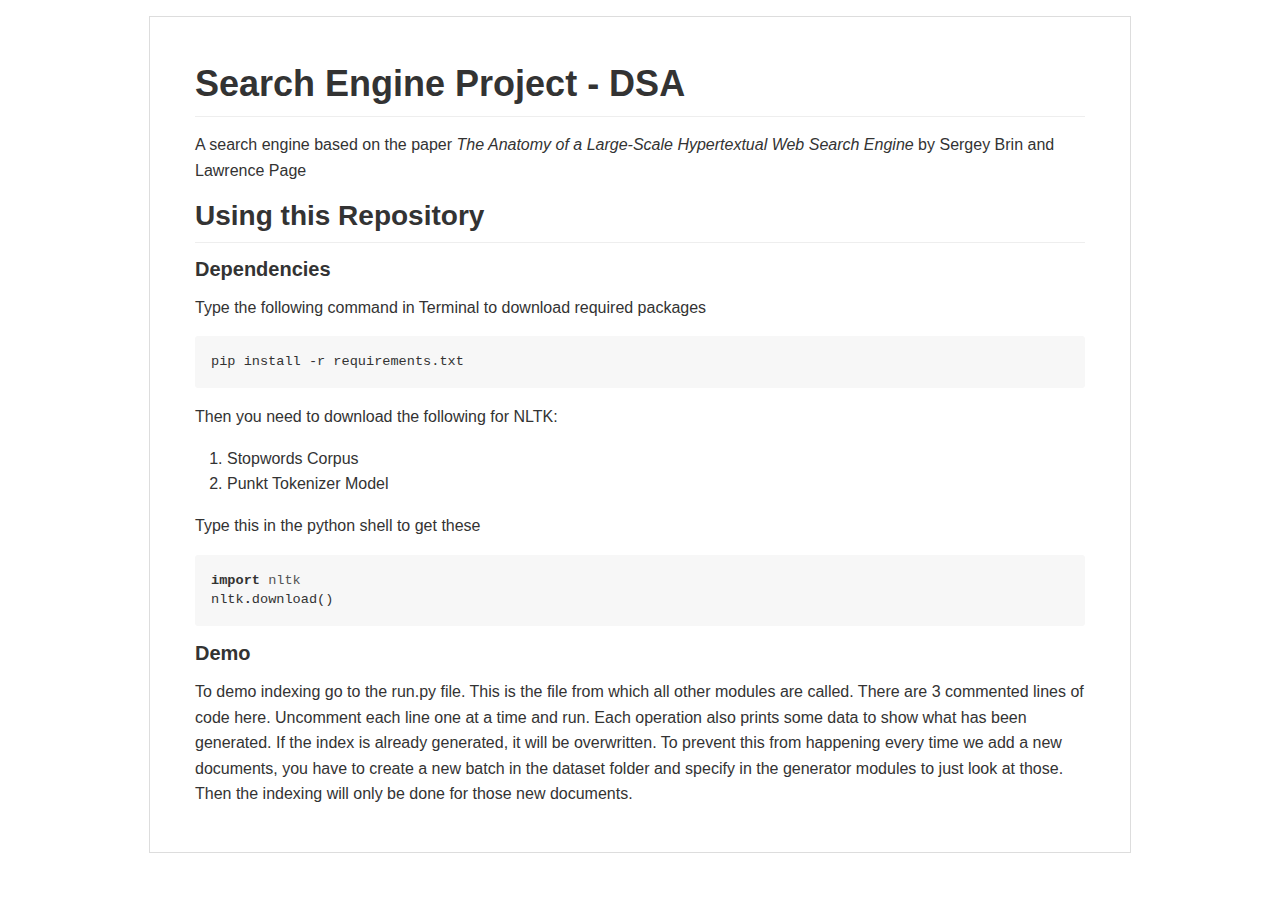
<file: README.html>
<!DOCTYPE html><html><head><meta charset="utf-8"><meta name="viewport" content="width=device-width, initial-scale=1"><style>body {
  max-width: 980px;
  border: 1px solid #ddd;
  outline: 1300px solid #fff;
  margin: 16px auto;
}

body .markdown-body
{
  padding: 45px;
}

@font-face {
  font-family: fontawesome-mini;
  src: url([data-uri]) format('woff');
}

.markdown-body {
  font-family: sans-serif;
  -ms-text-size-adjust: 100%;
  -webkit-text-size-adjust: 100%;
  color: #333333;
  overflow: hidden;
  font-family: "Helvetica Neue", Helvetica, "Segoe UI", Arial, freesans, sans-serif;
  font-size: 16px;
  line-height: 1.6;
  word-wrap: break-word;
}

.markdown-body a {
  background: transparent;
}

.markdown-body a:active,
.markdown-body a:hover {
  outline: 0;
}

.markdown-body b,
.markdown-body strong {
  font-weight: bold;
}

.markdown-body mark {
  background: #ff0;
  color: #000;
  font-style: italic;
  font-weight: bold;
}

.markdown-body sub,
.markdown-body sup {
  font-size: 75%;
  line-height: 0;
  position: relative;
  vertical-align: baseline;
}
.markdown-body sup {
  top: -0.5em;
}
.markdown-body sub {
  bottom: -0.25em;
}

.markdown-body h1 {
  font-size: 2em;
  margin: 0.67em 0;
}

.markdown-body img {
  border: 0;
}

.markdown-body hr {
  -moz-box-sizing: content-box;
  box-sizing: content-box;
  height: 0;
}

.markdown-body pre {
  overflow: auto;
}

.markdown-body code,
.markdown-body kbd,
.markdown-body pre,
.markdown-body samp {
  font-family: monospace, monospace;
  font-size: 1em;
}

.markdown-body input {
  color: inherit;
  font: inherit;
  margin: 0;
}

.markdown-body html input[disabled] {
  cursor: default;
}

.markdown-body input {
  line-height: normal;
}

.markdown-body input[type="checkbox"] {
  box-sizing: border-box;
  padding: 0;
}

.markdown-body table {
  border-collapse: collapse;
  border-spacing: 0;
}

.markdown-body td,
.markdown-body th {
  padding: 0;
}

.markdown-body .codehilitetable {
  border: 0;
  border-spacing: 0;
}

.markdown-body .codehilitetable tr {
  border: 0;
}

.markdown-body .codehilitetable pre,
.markdown-body .codehilitetable div.codehilite {
  margin: 0;
}

.markdown-body .linenos,
.markdown-body .code,
.markdown-body .codehilitetable td {
  border: 0;
  padding: 0;
}

.markdown-body td:not(.linenos) .linenodiv {
  padding: 0 !important;
}

.markdown-body .code {
  width: 100%;
}

.markdown-body .linenos div pre,
.markdown-body .linenodiv pre,
.markdown-body .linenodiv {
  border: 0;
  -webkit-border-radius: 0;
  -moz-border-radius: 0;
  border-radius: 0;
  -webkit-border-top-left-radius: 3px;
  -webkit-border-bottom-left-radius: 3px;
  -moz-border-radius-topleft: 3px;
  -moz-border-radius-bottomleft: 3px;
  border-top-left-radius: 3px;
  border-bottom-left-radius: 3px;
}

.markdown-body .code div pre,
.markdown-body .code div {
  border: 0;
  -webkit-border-radius: 0;
  -moz-border-radius: 0;
  border-radius: 0;
  -webkit-border-top-right-radius: 3px;
  -webkit-border-bottom-right-radius: 3px;
  -moz-border-radius-topright: 3px;
  -moz-border-radius-bottomright: 3px;
  border-top-right-radius: 3px;
  border-bottom-right-radius: 3px;
}

.markdown-body * {
  -moz-box-sizing: border-box;
  box-sizing: border-box;
}

.markdown-body input {
  font: 13px Helvetica, arial, freesans, clean, sans-serif, "Segoe UI Emoji", "Segoe UI Symbol";
  line-height: 1.4;
}

.markdown-body a {
  color: #4183c4;
  text-decoration: none;
}

.markdown-body a:hover,
.markdown-body a:focus,
.markdown-body a:active {
  text-decoration: underline;
}

.markdown-body hr {
  height: 0;
  margin: 15px 0;
  overflow: hidden;
  background: transparent;
  border: 0;
  border-bottom: 1px solid #ddd;
}

.markdown-body hr:before,
.markdown-body hr:after {
  display: table;
  content: " ";
}

.markdown-body hr:after {
  clear: both;
}

.markdown-body h1,
.markdown-body h2,
.markdown-body h3,
.markdown-body h4,
.markdown-body h5,
.markdown-body h6 {
  margin-top: 15px;
  margin-bottom: 15px;
  line-height: 1.1;
}

.markdown-body h1 {
  font-size: 30px;
}

.markdown-body h2 {
  font-size: 21px;
}

.markdown-body h3 {
  font-size: 16px;
}

.markdown-body h4 {
  font-size: 14px;
}

.markdown-body h5 {
  font-size: 12px;
}

.markdown-body h6 {
  font-size: 11px;
}

.markdown-body blockquote {
  margin: 0;
}

.markdown-body ul,
.markdown-body ol {
  padding: 0;
  margin-top: 0;
  margin-bottom: 0;
}

.markdown-body ol ol,
.markdown-body ul ol {
  list-style-type: lower-roman;
}

.markdown-body ul ul ol,
.markdown-body ul ol ol,
.markdown-body ol ul ol,
.markdown-body ol ol ol {
  list-style-type: lower-alpha;
}

.markdown-body dd {
  margin-left: 0;
}

.markdown-body code,
.markdown-body pre,
.markdown-body samp {
  font-family: Consolas, "Liberation Mono", Menlo, Courier, monospace;
  font-size: 12px;
}

.markdown-body pre {
  margin-top: 0;
  margin-bottom: 0;
}

.markdown-body kbd {
  background-color: #e7e7e7;
  background-image: -moz-linear-gradient(#fefefe, #e7e7e7);
  background-image: -webkit-linear-gradient(#fefefe, #e7e7e7);
  background-image: linear-gradient(#fefefe, #e7e7e7);
  background-repeat: repeat-x;
  border-radius: 2px;
  border: 1px solid #cfcfcf;
  color: #000;
  padding: 3px 5px;
  line-height: 10px;
  font: 11px Consolas, "Liberation Mono", Menlo, Courier, monospace;
  display: inline-block;
}

.markdown-body>*:first-child {
  margin-top: 0 !important;
}

.markdown-body>*:last-child {
  margin-bottom: 0 !important;
}

.markdown-body .headerlink {
  font: normal 400 16px fontawesome-mini;
  vertical-align: middle;
  margin-left: -16px;
  float: left;
  display: inline-block;
  text-decoration: none;
  opacity: 0;
  color: #333;
}

.markdown-body .headerlink:focus {
  outline: none;
}

.markdown-body h1 .headerlink {
  margin-top: 0.8rem;
}

.markdown-body h2 .headerlink,
.markdown-body h3 .headerlink {
  margin-top: 0.6rem;
}

.markdown-body h4 .headerlink {
  margin-top: 0.2rem;
}

.markdown-body h5 .headerlink,
.markdown-body h6 .headerlink {
  margin-top: 0;
}

.markdown-body .headerlink:hover,
.markdown-body h1:hover .headerlink,
.markdown-body h2:hover .headerlink,
.markdown-body h3:hover .headerlink,
.markdown-body h4:hover .headerlink,
.markdown-body h5:hover .headerlink,
.markdown-body h6:hover .headerlink {
  opacity: 1;
  text-decoration: none;
}

.markdown-body h1 {
  padding-bottom: 0.3em;
  font-size: 2.25em;
  line-height: 1.2;
  border-bottom: 1px solid #eee;
}

.markdown-body h2 {
  padding-bottom: 0.3em;
  font-size: 1.75em;
  line-height: 1.225;
  border-bottom: 1px solid #eee;
}

.markdown-body h3 {
  font-size: 1.5em;
  line-height: 1.43;
}

.markdown-body h4 {
  font-size: 1.25em;
}

.markdown-body h5 {
  font-size: 1em;
}

.markdown-body h6 {
  font-size: 1em;
  color: #777;
}

.markdown-body p,
.markdown-body blockquote,
.markdown-body ul,
.markdown-body ol,
.markdown-body dl,
.markdown-body table,
.markdown-body pre,
.markdown-body .admonition {
  margin-top: 0;
  margin-bottom: 16px;
}

.markdown-body hr {
  height: 4px;
  padding: 0;
  margin: 16px 0;
  background-color: #e7e7e7;
  border: 0 none;
}

.markdown-body ul,
.markdown-body ol {
  padding-left: 2em;
}

.markdown-body ul ul,
.markdown-body ul ol,
.markdown-body ol ol,
.markdown-body ol ul {
  margin-top: 0;
  margin-bottom: 0;
}

.markdown-body li>p {
  margin-top: 16px;
}

.markdown-body dl {
  padding: 0;
}

.markdown-body dl dt {
  padding: 0;
  margin-top: 16px;
  font-size: 1em;
  font-style: italic;
  font-weight: bold;
}

.markdown-body dl dd {
  padding: 0 16px;
  margin-bottom: 16px;
}

.markdown-body blockquote {
  padding: 0 15px;
  color: #777;
  border-left: 4px solid #ddd;
}

.markdown-body blockquote>:first-child {
  margin-top: 0;
}

.markdown-body blockquote>:last-child {
  margin-bottom: 0;
}

.markdown-body table {
  display: block;
  width: 100%;
  overflow: auto;
  word-break: normal;
  word-break: keep-all;
}

.markdown-body table th {
  font-weight: bold;
}

.markdown-body table th,
.markdown-body table td {
  padding: 6px 13px;
  border: 1px solid #ddd;
}

.markdown-body table tr {
  background-color: #fff;
  border-top: 1px solid #ccc;
}

.markdown-body table tr:nth-child(2n) {
  background-color: #f8f8f8;
}

.markdown-body img {
  max-width: 100%;
  -moz-box-sizing: border-box;
  box-sizing: border-box;
}

.markdown-body code,
.markdown-body samp {
  padding: 0;
  padding-top: 0.2em;
  padding-bottom: 0.2em;
  margin: 0;
  font-size: 85%;
  background-color: rgba(0,0,0,0.04);
  border-radius: 3px;
}

.markdown-body code:before,
.markdown-body code:after {
  letter-spacing: -0.2em;
  content: "\00a0";
}

.markdown-body pre>code {
  padding: 0;
  margin: 0;
  font-size: 100%;
  word-break: normal;
  white-space: pre;
  background: transparent;
  border: 0;
}

.markdown-body .codehilite {
  margin-bottom: 16px;
}

.markdown-body .codehilite pre,
.markdown-body pre {
  padding: 16px;
  overflow: auto;
  font-size: 85%;
  line-height: 1.45;
  background-color: #f7f7f7;
  border-radius: 3px;
}

.markdown-body .codehilite pre {
  margin-bottom: 0;
  word-break: normal;
}

.markdown-body pre {
  word-wrap: normal;
}

.markdown-body pre code {
  display: inline;
  max-width: initial;
  padding: 0;
  margin: 0;
  overflow: initial;
  line-height: inherit;
  word-wrap: normal;
  background-color: transparent;
  border: 0;
}

.markdown-body pre code:before,
.markdown-body pre code:after {
  content: normal;
}

/* Admonition */
.markdown-body .admonition {
  -webkit-border-radius: 3px;
  -moz-border-radius: 3px;
  position: relative;
  border-radius: 3px;
  border: 1px solid #e0e0e0;
  border-left: 6px solid #333;
  padding: 10px 10px 10px 30px;
}

.markdown-body .admonition table {
  color: #333;
}

.markdown-body .admonition p {
  padding: 0;
}

.markdown-body .admonition-title {
  font-weight: bold;
  margin: 0;
}

.markdown-body .admonition>.admonition-title {
  color: #333;
}

.markdown-body .attention>.admonition-title {
  color: #a6d796;
}

.markdown-body .caution>.admonition-title {
  color: #d7a796;
}

.markdown-body .hint>.admonition-title {
  color: #96c6d7;
}

.markdown-body .danger>.admonition-title {
  color: #c25f77;
}

.markdown-body .question>.admonition-title {
  color: #96a6d7;
}

.markdown-body .note>.admonition-title {
  color: #d7c896;
}

.markdown-body .admonition:before,
.markdown-body .attention:before,
.markdown-body .caution:before,
.markdown-body .hint:before,
.markdown-body .danger:before,
.markdown-body .question:before,
.markdown-body .note:before {
  font: normal normal 16px fontawesome-mini;
  -moz-osx-font-smoothing: grayscale;
  -webkit-user-select: none;
  -moz-user-select: none;
  -ms-user-select: none;
  user-select: none;
  line-height: 1.5;
  color: #333;
  position: absolute;
  left: 0;
  top: 0;
  padding-top: 10px;
  padding-left: 10px;
}

.markdown-body .admonition:before {
  content: "\f056\00a0";
  color: 333;
}

.markdown-body .attention:before {
  content: "\f058\00a0";
  color: #a6d796;
}

.markdown-body .caution:before {
  content: "\f06a\00a0";
  color: #d7a796;
}

.markdown-body .hint:before {
  content: "\f05a\00a0";
  color: #96c6d7;
}

.markdown-body .danger:before {
  content: "\f057\00a0";
  color: #c25f77;
}

.markdown-body .question:before {
  content: "\f059\00a0";
  color: #96a6d7;
}

.markdown-body .note:before {
  content: "\f040\00a0";
  color: #d7c896;
}

.markdown-body .admonition::after {
  content: normal;
}

.markdown-body .attention {
  border-left: 6px solid #a6d796;
}

.markdown-body .caution {
  border-left: 6px solid #d7a796;
}

.markdown-body .hint {
  border-left: 6px solid #96c6d7;
}

.markdown-body .danger {
  border-left: 6px solid #c25f77;
}

.markdown-body .question {
  border-left: 6px solid #96a6d7;
}

.markdown-body .note {
  border-left: 6px solid #d7c896;
}

.markdown-body .admonition>*:first-child {
  margin-top: 0 !important;
}

.markdown-body .admonition>*:last-child {
  margin-bottom: 0 !important;
}

/* progress bar*/
.markdown-body .progress {
  display: block;
  width: 300px;
  margin: 10px 0;
  height: 24px;
  -webkit-border-radius: 3px;
  -moz-border-radius: 3px;
  border-radius: 3px;
  background-color: #ededed;
  position: relative;
  box-shadow: inset -1px 1px 3px rgba(0, 0, 0, .1);
}

.markdown-body .progress-label {
  position: absolute;
  text-align: center;
  font-weight: bold;
  width: 100%; margin: 0;
  line-height: 24px;
  color: #333;
  text-shadow: 1px 1px 0 #fefefe, -1px -1px 0 #fefefe, -1px 1px 0 #fefefe, 1px -1px 0 #fefefe, 0 1px 0 #fefefe, 0 -1px 0 #fefefe, 1px 0 0 #fefefe, -1px 0 0 #fefefe, 1px 1px 2px #000;
  -webkit-font-smoothing: antialiased !important;
  white-space: nowrap;
  overflow: hidden;
}

.markdown-body .progress-bar {
  height: 24px;
  float: left;
  -webkit-border-radius: 3px;
  -moz-border-radius: 3px;
  border-radius: 3px;
  background-color: #96c6d7;
  box-shadow: inset 0 1px 0 rgba(255, 255, 255, .5), inset 0 -1px 0 rgba(0, 0, 0, .1);
  background-size: 30px 30px;
  background-image: -webkit-linear-gradient(
    135deg, rgba(255, 255, 255, .4) 27%,
    transparent 27%,
    transparent 52%, rgba(255, 255, 255, .4) 52%,
    rgba(255, 255, 255, .4) 77%,
    transparent 77%, transparent
  );
  background-image: -moz-linear-gradient(
    135deg,
    rgba(255, 255, 255, .4) 27%, transparent 27%,
    transparent 52%, rgba(255, 255, 255, .4) 52%,
    rgba(255, 255, 255, .4) 77%, transparent 77%,
    transparent
  );
  background-image: -ms-linear-gradient(
    135deg,
    rgba(255, 255, 255, .4) 27%, transparent 27%,
    transparent 52%, rgba(255, 255, 255, .4) 52%,
    rgba(255, 255, 255, .4) 77%, transparent 77%,
    transparent
  );
  background-image: -o-linear-gradient(
    135deg,
    rgba(255, 255, 255, .4) 27%, transparent 27%,
    transparent 52%, rgba(255, 255, 255, .4) 52%,
    rgba(255, 255, 255, .4) 77%, transparent 77%,
    transparent
  );
  background-image: linear-gradient(
    135deg,
    rgba(255, 255, 255, .4) 27%, transparent 27%,
    transparent 52%, rgba(255, 255, 255, .4) 52%,
    rgba(255, 255, 255, .4) 77%, transparent 77%,
    transparent
  );
}

.markdown-body .progress-100plus .progress-bar {
  background-color: #a6d796;
}

.markdown-body .progress-80plus .progress-bar {
  background-color: #c6d796;
}

.markdown-body .progress-60plus .progress-bar {
  background-color: #d7c896;
}

.markdown-body .progress-40plus .progress-bar {
  background-color: #d7a796;
}

.markdown-body .progress-20plus .progress-bar {
  background-color: #d796a6;
}

.markdown-body .progress-0plus .progress-bar {
  background-color: #c25f77;
}

.markdown-body .candystripe-animate .progress-bar{
  -webkit-animation: animate-stripes 3s linear infinite;
  -moz-animation: animate-stripes 3s linear infinite;
  animation: animate-stripes 3s linear infinite;
}

@-webkit-keyframes animate-stripes {
  0% {
    background-position: 0 0;
  }

  100% {
    background-position: 60px 0;
  }
}

@-moz-keyframes animate-stripes {
  0% {
    background-position: 0 0;
  }

  100% {
    background-position: 60px 0;
  }
}

@keyframes animate-stripes {
  0% {
    background-position: 0 0;
  }

  100% {
    background-position: 60px 0;
  }
}

.markdown-body .gloss .progress-bar {
  box-shadow:
    inset 0 4px 12px rgba(255, 255, 255, .7),
    inset 0 -12px 0 rgba(0, 0, 0, .05);
}

/* MultiMarkdown Critic Blocks */
.markdown-body .critic_mark {
  background: #ff0;
}

.markdown-body .critic_delete {
  color: #c82829;
  text-decoration: line-through;
}

.markdown-body .critic_insert {
  color: #718c00 ;
  text-decoration: underline;
}

.markdown-body .critic_comment {
  color: #8e908c;
  font-style: italic;
}

.markdown-body .headeranchor {
  font: normal normal 16px fontawesome-mini;
  line-height: 1;
  display: inline-block;
  text-decoration: none;
  -webkit-font-smoothing: antialiased;
  -moz-osx-font-smoothing: grayscale;
  -webkit-user-select: none;
  -moz-user-select: none;
  -ms-user-select: none;
  user-select: none;
}

.headeranchor:before {
  content: '\e157';
}

.markdown-body .task-list-item {
  list-style-type: none;
}

.markdown-body .task-list-item+.task-list-item {
  margin-top: 3px;
}

.markdown-body .task-list-item input {
  margin: 0 4px 0.25em -20px;
  vertical-align: middle;
}

/* Media */
@media only screen and (min-width: 480px) {
  .markdown-body {
    font-size:14px;
  }
}

@media only screen and (min-width: 768px) {
  .markdown-body {
    font-size:16px;
  }
}

@media print {
  .markdown-body * {
    background: transparent !important;
    color: black !important;
    filter:none !important;
    -ms-filter: none !important;
  }

  .markdown-body {
    font-size:12pt;
    max-width:100%;
    outline:none;
    border: 0;
  }

  .markdown-body a,
  .markdown-body a:visited {
    text-decoration: underline;
  }

  .markdown-body .headeranchor-link {
    display: none;
  }

  .markdown-body a[href]:after {
    content: " (" attr(href) ")";
  }

  .markdown-body abbr[title]:after {
    content: " (" attr(title) ")";
  }

  .markdown-body .ir a:after,
  .markdown-body a[href^="javascript:"]:after,
  .markdown-body a[href^="#"]:after {
    content: "";
  }

  .markdown-body pre {
    white-space: pre;
    white-space: pre-wrap;
    word-wrap: break-word;
  }

  .markdown-body pre,
  .markdown-body blockquote {
    border: 1px solid #999;
    padding-right: 1em;
    page-break-inside: avoid;
  }

  .markdown-body .progress,
  .markdown-body .progress-bar {
    -moz-box-shadow: none;
    -webkit-box-shadow: none;
    box-shadow: none;
  }

  .markdown-body .progress {
    border: 1px solid #ddd;
  }

  .markdown-body .progress-bar {
    height: 22px;
    border-right: 1px solid #ddd;
  }

  .markdown-body tr,
  .markdown-body img {
    page-break-inside: avoid;
  }

  .markdown-body img {
    max-width: 100% !important;
  }

  .markdown-body p,
  .markdown-body h2,
  .markdown-body h3 {
    orphans: 3;
    widows: 3;
  }

  .markdown-body h2,
  .markdown-body h3 {
    page-break-after: avoid;
  }
}
</style><style>/*GitHub*/
.codehilite {background-color:#fff;color:#333333;}
.codehilite .hll {background-color:#ffffcc;}
.codehilite .c{color:#999988;font-style:italic}
.codehilite .err{color:#a61717;background-color:#e3d2d2}
.codehilite .k{font-weight:bold}
.codehilite .o{font-weight:bold}
.codehilite .cm{color:#999988;font-style:italic}
.codehilite .cp{color:#999999;font-weight:bold}
.codehilite .c1{color:#999988;font-style:italic}
.codehilite .cs{color:#999999;font-weight:bold;font-style:italic}
.codehilite .gd{color:#000000;background-color:#ffdddd}
.codehilite .ge{font-style:italic}
.codehilite .gr{color:#aa0000}
.codehilite .gh{color:#999999}
.codehilite .gi{color:#000000;background-color:#ddffdd}
.codehilite .go{color:#888888}
.codehilite .gp{color:#555555}
.codehilite .gs{font-weight:bold}
.codehilite .gu{color:#800080;font-weight:bold}
.codehilite .gt{color:#aa0000}
.codehilite .kc{font-weight:bold}
.codehilite .kd{font-weight:bold}
.codehilite .kn{font-weight:bold}
.codehilite .kp{font-weight:bold}
.codehilite .kr{font-weight:bold}
.codehilite .kt{color:#445588;font-weight:bold}
.codehilite .m{color:#009999}
.codehilite .s{color:#dd1144}
.codehilite .n{color:#333333}
.codehilite .na{color:teal}
.codehilite .nb{color:#0086b3}
.codehilite .nc{color:#445588;font-weight:bold}
.codehilite .no{color:teal}
.codehilite .ni{color:purple}
.codehilite .ne{color:#990000;font-weight:bold}
.codehilite .nf{color:#990000;font-weight:bold}
.codehilite .nn{color:#555555}
.codehilite .nt{color:navy}
.codehilite .nv{color:teal}
.codehilite .ow{font-weight:bold}
.codehilite .w{color:#bbbbbb}
.codehilite .mf{color:#009999}
.codehilite .mh{color:#009999}
.codehilite .mi{color:#009999}
.codehilite .mo{color:#009999}
.codehilite .sb{color:#dd1144}
.codehilite .sc{color:#dd1144}
.codehilite .sd{color:#dd1144}
.codehilite .s2{color:#dd1144}
.codehilite .se{color:#dd1144}
.codehilite .sh{color:#dd1144}
.codehilite .si{color:#dd1144}
.codehilite .sx{color:#dd1144}
.codehilite .sr{color:#009926}
.codehilite .s1{color:#dd1144}
.codehilite .ss{color:#990073}
.codehilite .bp{color:#999999}
.codehilite .vc{color:teal}
.codehilite .vg{color:teal}
.codehilite .vi{color:teal}
.codehilite .il{color:#009999}
.codehilite .gc{color:#999;background-color:#EAF2F5}
</style><title>README</title></head><body><article class="markdown-body"><h1 id="search-engine-project-dsa">Search Engine Project - DSA<a class="headerlink" href="#search-engine-project-dsa" title="Permanent link"></a></h1>
<p>A search engine based on the paper <em>The Anatomy of a Large-Scale Hypertextual Web Search Engine</em> by Sergey Brin and Lawrence Page</p>
<h2 id="using-this-repository">Using this Repository<a class="headerlink" href="#using-this-repository" title="Permanent link"></a></h2>
<h4 id="dependencies">Dependencies<a class="headerlink" href="#dependencies" title="Permanent link"></a></h4>
<p>Type the following command in Terminal to download required packages</p>
<div class="codehilite"><pre>pip install -r requirements.txt
</pre></div>


<p>Then you need to download the following for NLTK:</p>
<ol>
<li>Stopwords Corpus</li>
<li>Punkt Tokenizer Model</li>
</ol>
<p>Type this in the python shell to get these</p>
<div class="codehilite"><pre><span class="kn">import</span> <span class="nn">nltk</span>
<span class="n">nltk</span><span class="o">.</span><span class="n">download</span><span class="p">()</span>
</pre></div>

<h4 id="demo">Demo<a class="headerlink" href="#demo" title="Permanent link"></a></h4>
<p>To demo indexing go to the run.py file. This is the file
from which all other modules are called. There are 3 commented lines of code here.
Uncomment each line one at a time and run. Each operation also prints some data to
show what has been generated.
If the index is already generated, it will be overwritten. To prevent this from
happening every time we add a new documents, you have to create a new batch in
the dataset folder and specify in the generator modules to just look at those. Then
the indexing will only be done for those new documents.</p></article></body></html>
</file>
